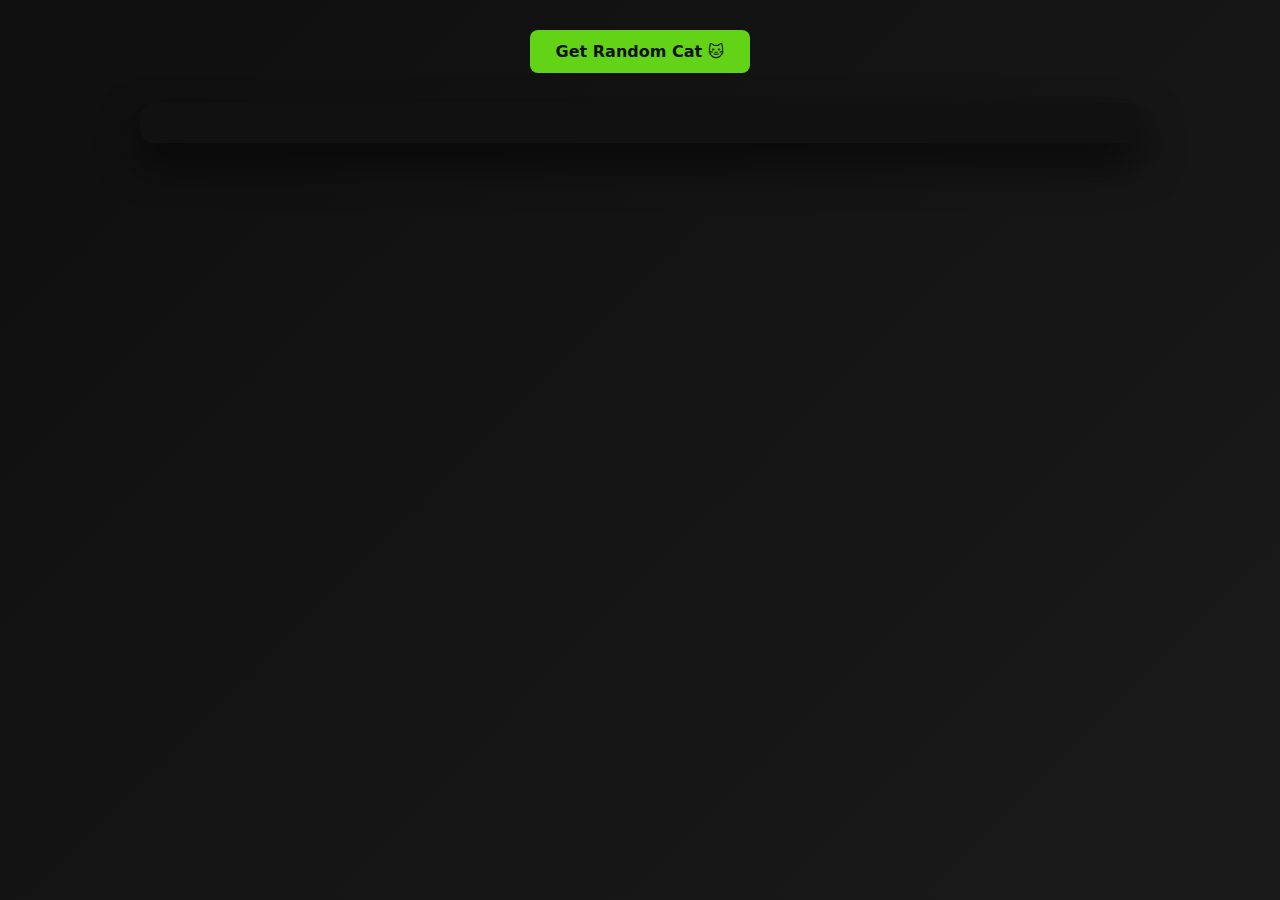
<file: 07_projects/cats/index.html>
<!DOCTYPE html>
<html lang="en">
  <head>
    <meta charset="UTF-8" />
    <meta http-equiv="X-UA-Compatible" content="IE=edge" />
    <meta name="viewport" content="width=device-width, initial-scale=1.0" />
    <title>Random Cat Images</title>
    <link rel="stylesheet" href="style.css" />
  </head>
  <body>

    <section class="header-content">
      <button class="btn">Get Random Cat 🐱</button>
    </section>

    <div class="container">
      <!-- Image will be injected here by JS -->
    </div>

    <script src="code.js"></script>
  </body>
</html>
</file>
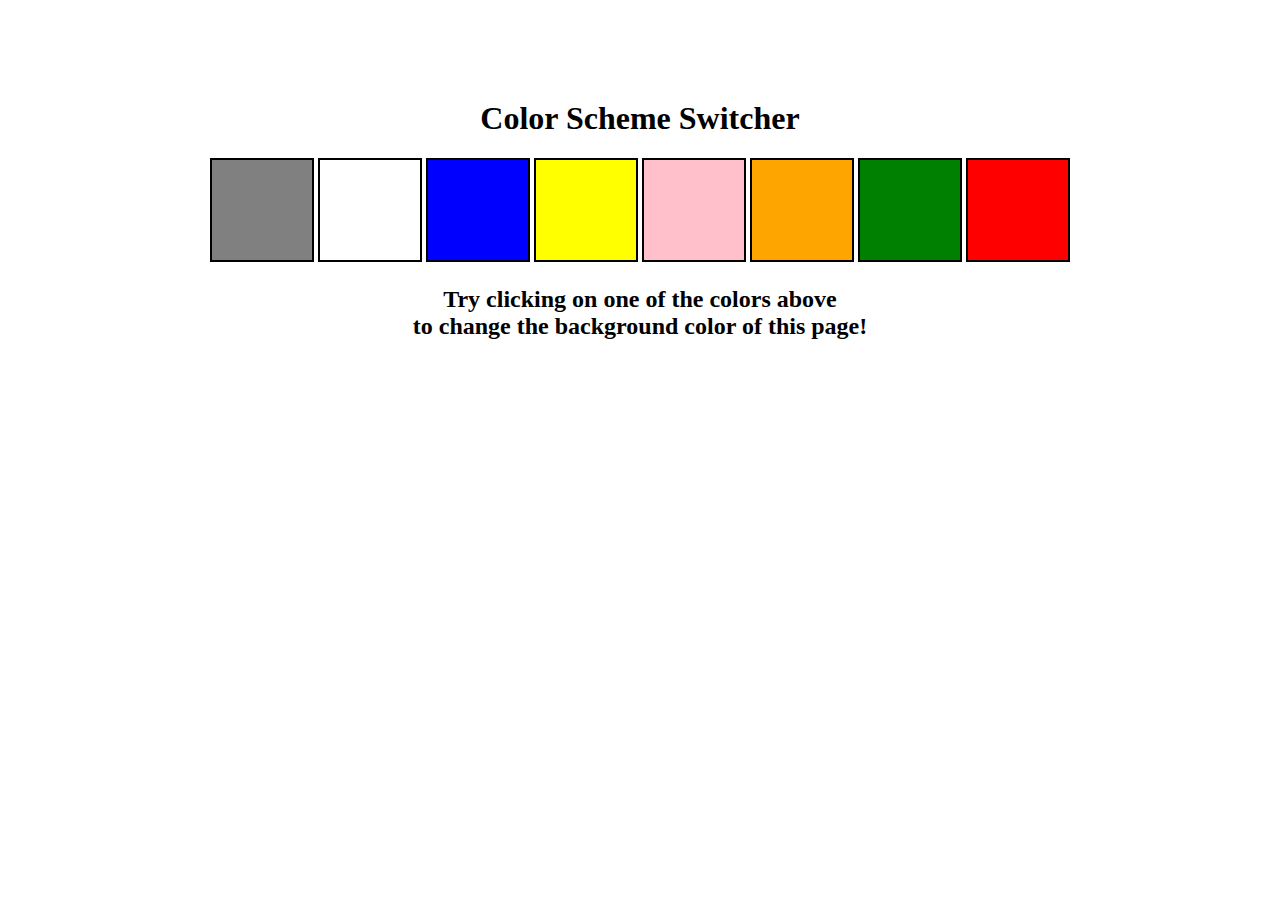
<file: 07_projects/colorchanger/index.html>
<!DOCTYPE html>
<html lang="en">
  <head>
    <meta charset="UTF-8" />
    <meta name="viewport" content="width=device-width, initial-scale=1.0" />
    <meta http-equiv="X-UA-Compatible" content="ie=edge" />
    <link rel="stylesheet" href="style.css" />
    <title>JavaScript Background Color Switcher</title>
  </head>
  <body>
    <div class="canvas">
      <h1>Color Scheme Switcher</h1>
      <span class="button" id="grey"></span>
      <span class="button" id="white"></span>
      <span class="button" id="blue"></span>
      <span class="button" id="yellow"></span>
      <span class="button" id="pink"></span>
      <span class="button" id="orange"></span>
      <span class="button" id="green"></span>
      <span class="button" id="red"></span>
      <h2>
        Try clicking on one of the colors above
        <span>to change the background color of this page!</span>
      </h2>
    </div>
    <script src="project1.js"></script>
  </body>
</html>
</file>
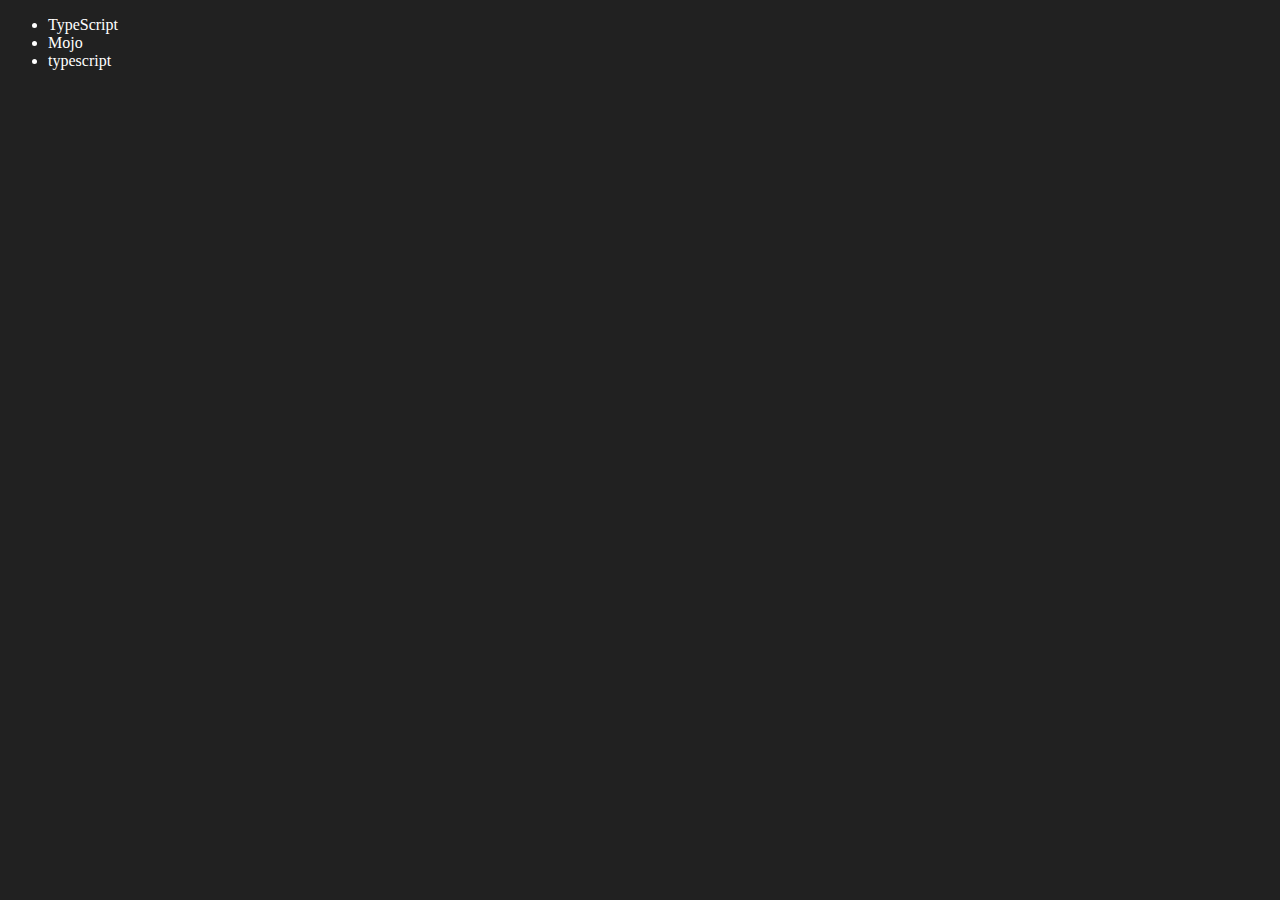
<file: 06_dom/four.html>
<!DOCTYPE html>
<html lang="en">
<head>
    <meta charset="UTF-8">
    <meta http-equiv="X-UA-Compatible" content="IE=edge">
    <meta name="viewport" content="width=device-width, initial-scale=1.0">
    <title>Chai aur code | DOM</title>
</head>
<body style="background-color: #212121; color: #fff;">
    <ul class="language">
        <li>Javascript</li>
    </ul>
</body>
<script>
    function addLanguage(langName){
        const li = document.createElement('li');
        li.innerHTML = `${langName}`
        document.querySelector('.language').appendChild(li)
    }
    addLanguage("python")
    addLanguage("typescript")

    function addOptiLanguage(langName){
        const li = document.createElement('li');
        li.appendChild(document.createTextNode(langName))
        document.querySelector('.language').appendChild(li)
    }
    addOptiLanguage('golang')

    //Edit
    const secondLang = document.querySelector("li:nth-child(2)")
    console.log(secondLang);
    //secondLang.innerHTML = "Mojo"
    const newli = document.createElement('li')
    newli.textContent = "Mojo"
    secondLang.replaceWith(newli)

    //edit
    const firstLang = document.querySelector("li:first-child")
    firstLang.outerHTML = '<li>TypeScript</li>'

    //remove
    const lastLang = document.querySelector('li:last-child')
    lastLang.remove()


</script>
</html>
</file>
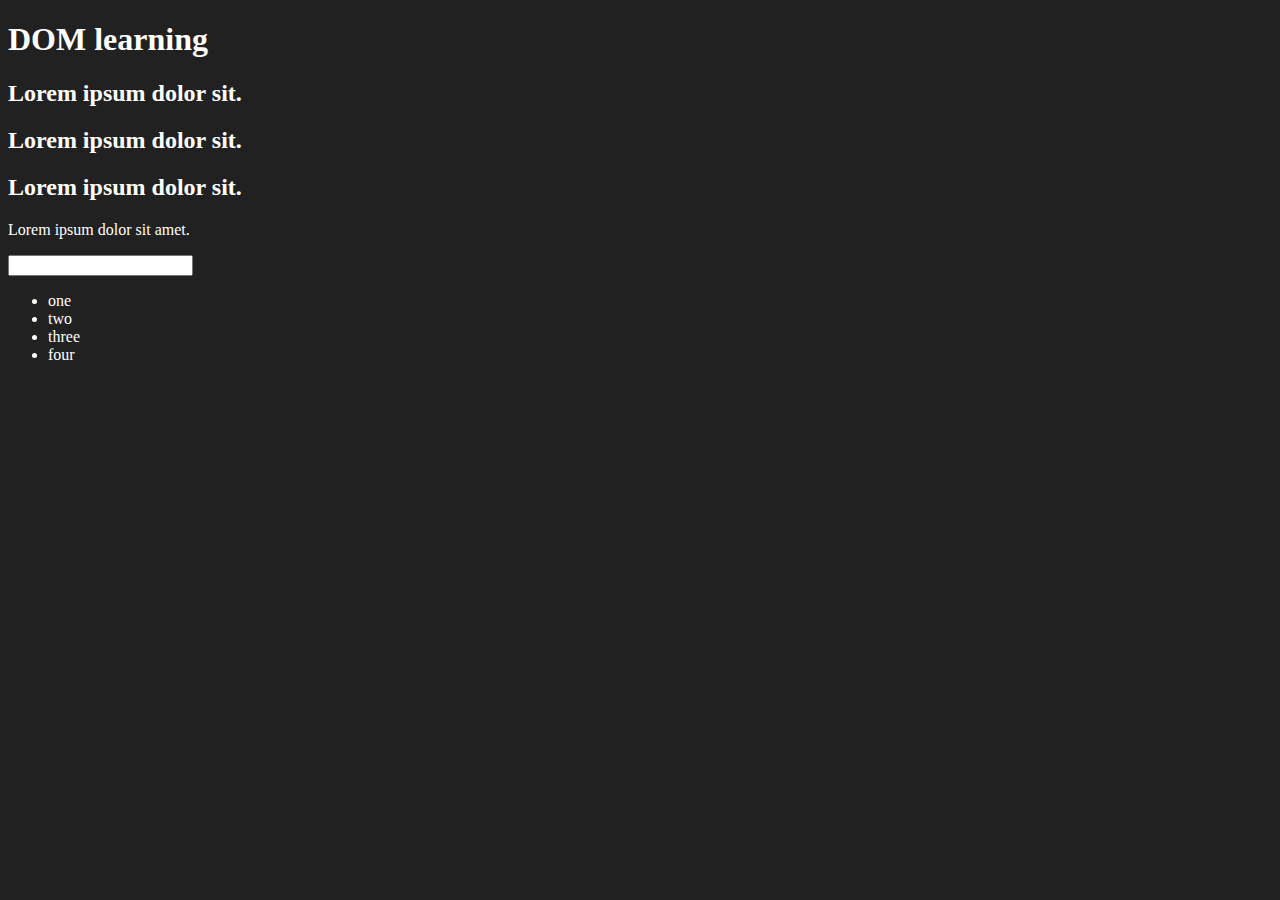
<file: 06_dom/one.html>
<!DOCTYPE html>
<html lang="en">
<head>
    <meta charset="UTF-8">
    
    <title>DOM learning</title>
    <style>
        .bg-black{
            background-color: #212121;
            color: #fff;
        }
    </style>
</head>
<body class="bg-black">
    <div >
        <h1  id="title" class="heading">DOM learning <span style="display: none;">test text</span></h1>
        <h2>Lorem ipsum dolor sit.</h2>
        <h2>Lorem ipsum dolor sit.</h2>
        <h2>Lorem ipsum dolor sit.</h2>
        <p>Lorem ipsum dolor sit amet.</p>
        <input type="password" name="" id="">

        <ul>
            <li class="list-item">one</li>
            <li class="list-item">two</li>
            <li class="list-item">three</li>
            <li class="list-item">four</li>
        </ul>
    </div>
</body>
</html>
</file>
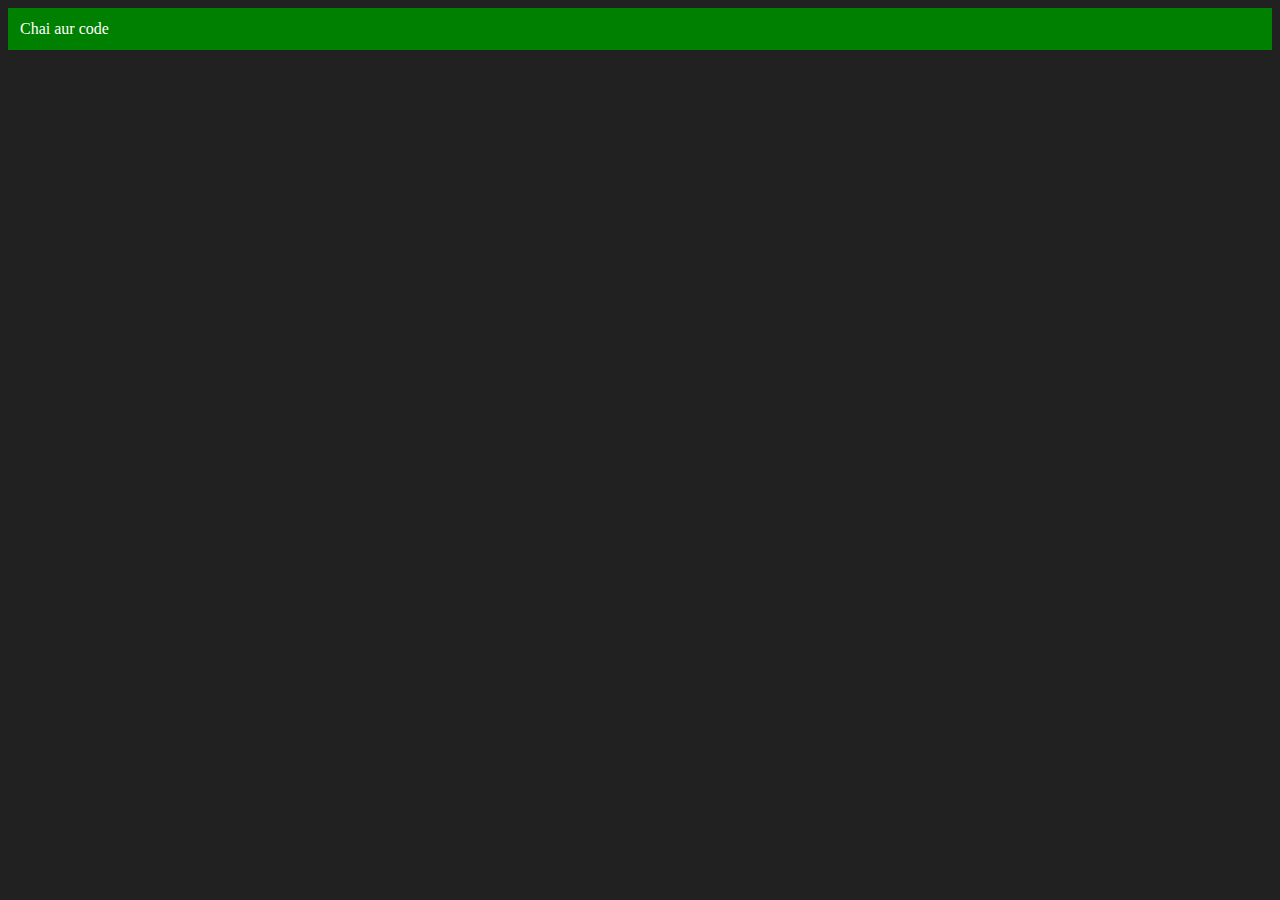
<file: 06_dom/three.html>
<!DOCTYPE html>
<html lang="en">
<head>
    <meta charset="UTF-8">
    <meta http-equiv="X-UA-Compatible" content="IE=edge">
    <meta name="viewport" content="width=device-width, initial-scale=1.0">
    <title>Chai aur code </title>
</head>
<body style="background-color: #212121; color: #fff;">
    
</body>
<script>
    const div = document.createElement('div')
    console.log(div);
    div.className = "main"
    div.id = Math.round(Math.random() * 10 + 1)
    div.setAttribute("title", "generated title")
    div.style.backgroundColor = "green"
    div.style.padding = "12px"
    // div.innerText = "Chai aur code"
    const addText = document.createTextNode("Chai aur code")
    div.appendChild(addText)

    document.body.appendChild(div)
</script>
</html>
</file>
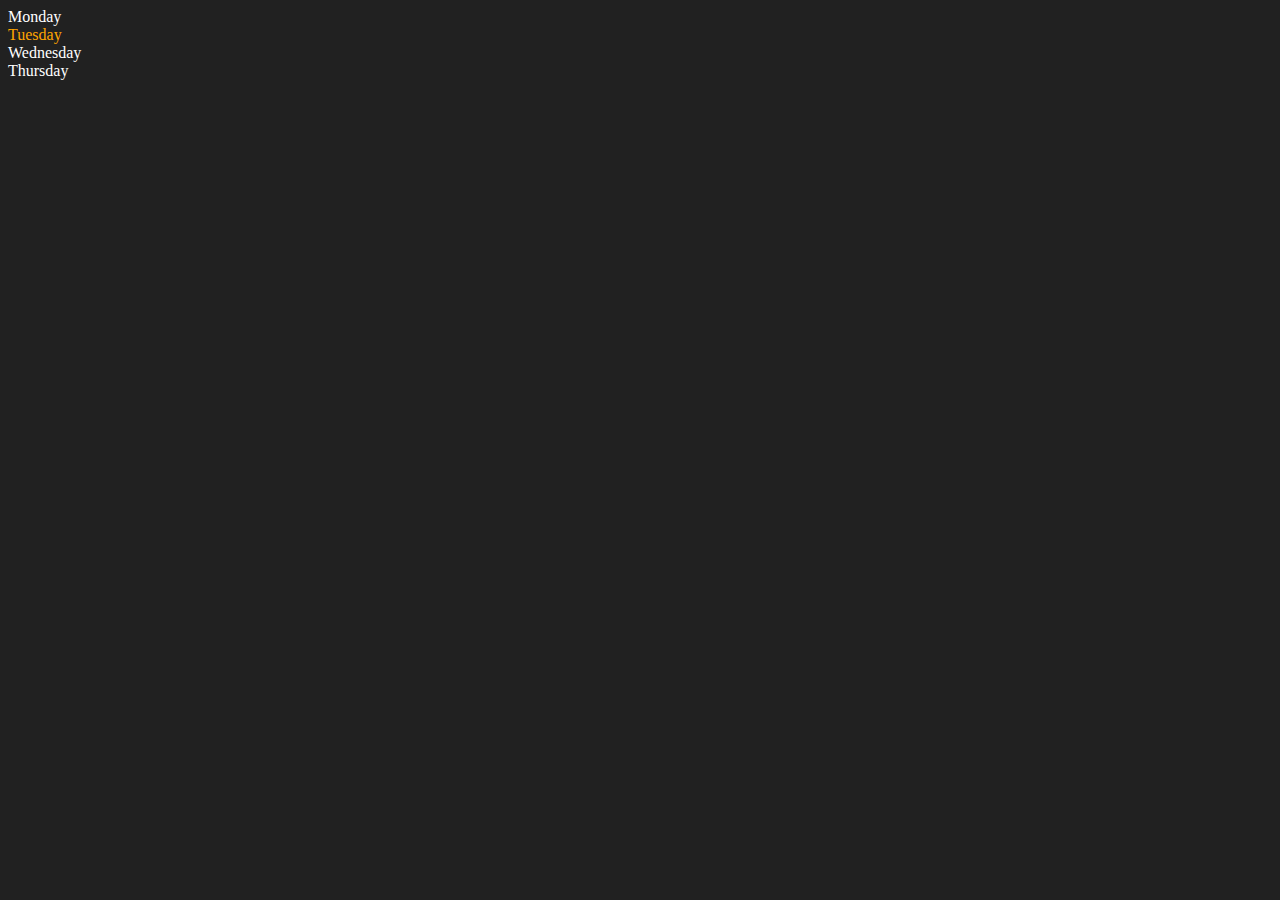
<file: 06_dom/two.html>
<!DOCTYPE html>
<html lang="en">
<head>
    <meta charset="UTF-8">
    <meta http-equiv="X-UA-Compatible" content="IE=edge">
    <meta name="viewport" content="width=device-width, initial-scale=1.0">
    <title>DOM | Chai aur code</title>
</head>
<body style="background-color: #212121; color: #fff;">
    <div class="parent">
        <!-- this is a comment -->
        <div class="day">Monday</div>
        <div class="day">Tuesday</div>
        <div class="day">Wednesday</div>
        <div class="day">Thursday</div>
    </div>
</body>
<script>
    const parent = document.querySelector('.parent')
    // console.log(parent);
    // console.log(parent.children);
    // console.log(parent.children[1].innerHTML);

    // for (let i = 0; i < parent.children.length; i++) {
    //      console.log(parent.children[i].innerHTML);
        
    // }
    parent.children[1].style.color = "orange"
    // console.log(parent.firstElementChild);
    // console.log(parent.lastElementChild);

    const dayOne = document.querySelector('.day')
    // console.log(dayOne);
    // console.log(dayOne.parentElement);
    // console.log(dayOne.nextElementSibling);

    console.log("NODES: ", parent.childNodes);
</script>
</html>
</file>
<file: 07_projects/colorchanger/style.css>
html {
  margin: 0;
}

span {
  display: block;
}
.canvas {
  margin: 100px auto 100px;
  width: 80%;
  text-align: center;
}

.button {
  width: 100px;
  height: 100px;
  border: solid black 2px;
  display: inline-block;
}

#grey {
  background: grey;
}

#white {
  background: white;
}
#blue {
  background: blue;
}
#yellow {
  background: yellow;
}
#pink {
  background: pink;
}
#orange {
  background: orange;
}
#red {
  background: red;
}
#green {
  background: green;
}
</file>
<file: 07_projects/cats/style.css>
/* Reset + base styling */
* {
  margin: 0;
  padding: 0;
  box-sizing: border-box;
  font-family: system-ui, -apple-system, BlinkMacSystemFont, sans-serif;
}

body {
  background: linear-gradient(135deg, #0f0f0f, #1a1a1a);
  min-height: 100vh;
  display: flex;
  flex-direction: column;
  align-items: center;
  color: white;
}

/* Header section */
.header-content {
  margin: 30px 0;
}

/* Button styling */
.btn {
  background-color: #62d316;
  color: #111;
  padding: 12px 26px;
  border-radius: 8px;
  border: none;
  font-size: 16px;
  font-weight: 600;
  cursor: pointer;
  transition: all 0.25s ease;
}

.btn:hover {
  background-color: #7efc2a;
  transform: translateY(-2px);
}

.btn:active {
  transform: scale(0.97);
}

/* Image container */
.container {
  width: 90%;
  max-width: 1000px;
  background: #111;
  border-radius: 14px;
  padding: 20px;
  display: flex;
  justify-content: center;
  align-items: center;
  box-shadow: 0 20px 40px rgba(0, 0, 0, 0.6);
}

/* Image styling */
.container img {
  width: 100%;
  max-height: 550px;
  object-fit: contain;
  border-radius: 12px;
}
</file>
